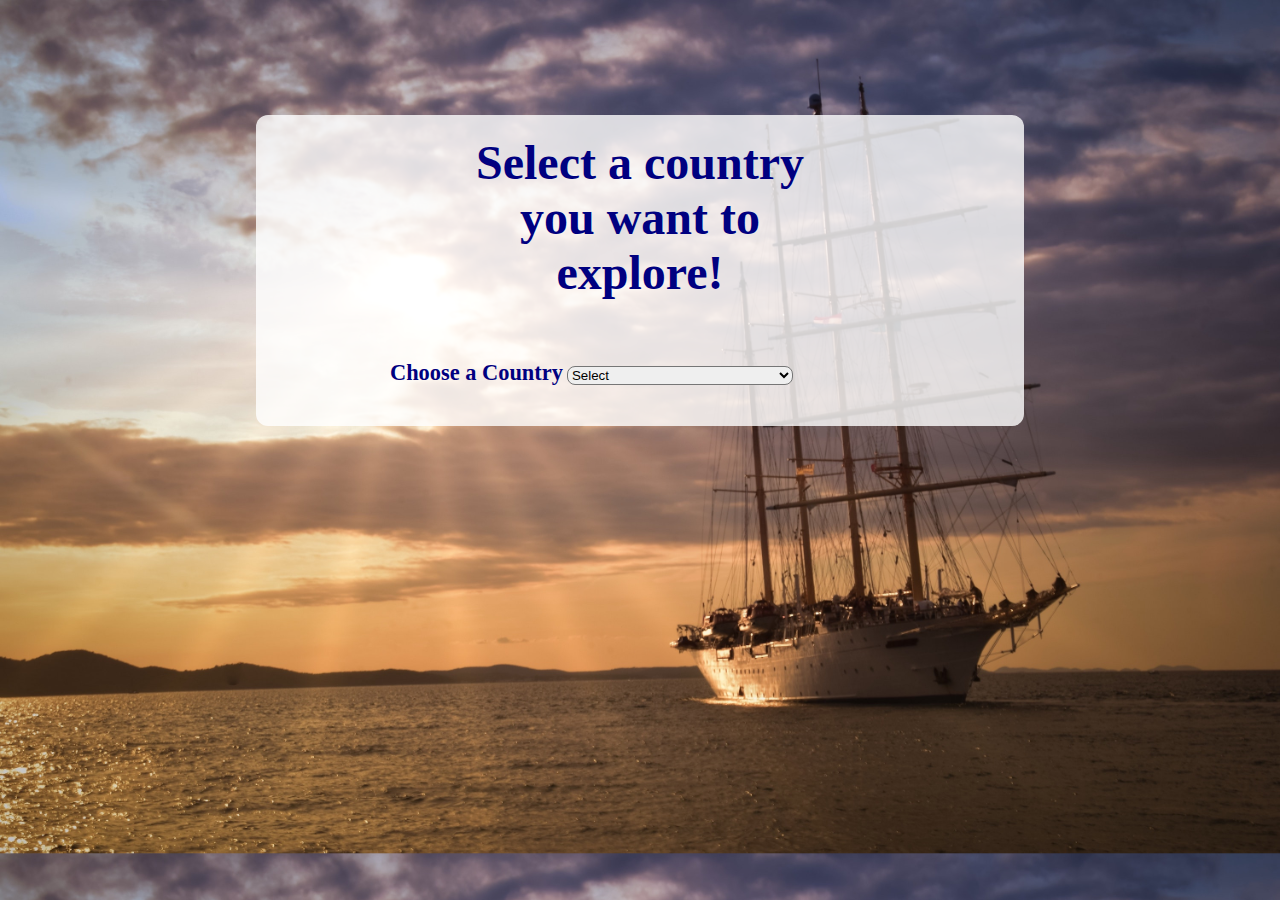
<file: index.html>
<!DOCTYPE html>
<html lang="en">
  <head>
    <meta charset="UTF-8" />
    <meta http-equiv="X-UA-Compatible" content="IE=edge" />
    <meta name="viewport" content="width=, initial-scale=1.0" />
    <link rel="stylesheet" href="css/style.css" />
    <script defer src="countryscript.js"></script>
    <title>Welcome!</title>
  </head>
  <body>
    <div class="lp-container">
      <h1 id="heading">Select a country you want to explore!</h1>
      <div id="form">
        <label for="hello">Choose a Country</label>
        <select name="hello" id="hello">
          <option value="" disabled selected="selected">Select</option>
          <option value="AF">Afghanistan</option>
          <option value="AL">Albania</option>
          <option value="DZ">Algeria</option>
          <option value="AS">American Samoa</option>
          <option value="AD">Andorra</option>
          <option value="AO">Angola</option>
          <option value="AI">Anguilla</option>
          <option value="AG">Antigua and Barbuda</option>
          <option value="AR">Argentina</option>
          <option value="AM">Armenia</option>
          <option value="AW">Aruba</option>
          <option value="AU">Australia</option>
          <option value="AT">Austria</option>
          <option value="AZ">Azerbaijan</option>
          <option value="BS">Bahamas</option>
          <option value="BH">Bahrain</option>
          <option value="BD">Bangladesh</option>
          <option value="BB">Barbados</option>
          <option value="BY">Belarus</option>
          <option value="BE">Belgium</option>
          <option value="BZ">Belize</option>
          <option value="BJ">Benin</option>
          <option value="BM">Bermuda</option>
          <option value="BT">Bhutan</option>
          <option value="BO">Bolivia</option>
          <option value="BQ">Bonaire, Sint Eustatius and Saba</option>
          <option value="BA">Bosnia and Herzegovina</option>
          <option value="BW">Botswana</option>
          <option value="BR">Brazil</option>
          <option value="IO">British Virgin Islands</option>
          <option value="BN">Brunei Darussalam</option>
          <option value="BG">Bulgaria</option>
          <option value="BF">Burkina Faso</option>
          <option value="BI">Burundi</option>
          <option value="KH">Cambodia</option>
          <option value="CM">Cameroon</option>
          <option value="CA">Canada</option>
          <option value="KY">Cayman Islands</option>
          <option value="CF">Central African Republic</option>
          <option value="TD">Chad</option>
          <option value="CL">Chile</option>
          <option value="CN">China</option>
          <option value="CX">Christmas Island</option>
          <option value="CC">Cocos Islands</option>
          <option value="CO">Colombia</option>
          <option value="KM">Comoros</option>
          <option value="CK">Cook Islands (the)</option>
          <option value="CR">Costa Rica</option>
          <option value="HR">Croatia</option>
          <option value="CU">Cuba</option>
          <option value="CW">Curaçao</option>
          <option value="CY">Cyprus</option>
          <option value="CZ">Czechia</option>
          <option value="DK">Denmark</option>
          <option value="DJ">Djibouti</option>
          <option value="DM">Dominica</option>
          <option value="DO">Dominican Republic (the)</option>
          <option value="EC">Ecuador</option>
          <option value="EG">Egypt</option>
          <option value="SV">El Salvador</option>
          <option value="GQ">Equatorial Guinea</option>
          <option value="ER">Eritrea</option>
          <option value="EE">Estonia</option>
          <option value="ET">Ethiopia</option>
          <option value="FK">Falkland Islands (the) [Malvinas]</option>
          <option value="FO">Faroe Islands (the)</option>
          <option value="FJ">Fiji</option>
          <option value="FI">Finland</option>
          <option value="FR">France</option>
          <option value="PF">French Polynesia</option>
          <option value="GA">Gabon</option>
          <option value="GM">Gambia</option>
          <option value="GE">Georgia</option>
          <option value="DE">Germany</option>
          <option value="GH">Ghana</option>
          <option value="GI">Gibraltar</option>
          <option value="GR">Greece</option>
          <option value="GL">Greenland</option>
          <option value="GD">Grenada</option>
          <option value="GU">Guam</option>
          <option value="GT">Guatemala</option>
          <option value="GG">Guernsey</option>
          <option value="GN">Guinea</option>
          <option value="GW">Guinea-Bissau</option>
          <option value="GY">Guyana</option>
          <option value="HT">Haiti</option>
          <option value="HN">Honduras</option>
          <option value="HK">Hong Kong</option>
          <option value="HU">Hungary</option>
          <option value="IS">Iceland</option>
          <option value="IN">India</option>
          <option value="ID">Indonesia</option>
          <option value="IR">Iran (Islamic Republic of)</option>
          <option value="IQ">Iraq</option>
          <option value="IE">Ireland</option>
          <option value="IM">Isle of Man</option>
          <option value="IL">Israel</option>
          <option value="IT">Italy</option>
          <option value="JM">Jamaica</option>
          <option value="JP">Japan</option>
          <option value="JE">Jersey</option>
          <option value="JO">Jordan</option>
          <option value="KZ">Kazakhstan</option>
          <option value="KE">Kenya</option>
          <option value="KI">Kiribati</option>
          <option value="KW">Kuwait</option>
          <option value="KG">Kyrgyzstan</option>
          <option value="LA">Laos</option>
          <option value="LV">Latvia</option>
          <option value="LB">Lebanon</option>
          <option value="LS">Lesotho</option>
          <option value="LR">Liberia</option>
          <option value="LY">Libya</option>
          <option value="LI">Liechtenstein</option>
          <option value="LT">Lithuania</option>
          <option value="LU">Luxembourg</option>
          <option value="MK">Maccedonia</option>
          <option value="MG">Madagascar</option>
          <option value="MW">Malawi</option>
          <option value="MY">Malaysia</option>
          <option value="MV">Maldives</option>
          <option value="ML">Mali</option>
          <option value="MT">Malta</option>
          <option value="MH">Marshall Islands</option>
          <option value="MR">Mauritania</option>
          <option value="MU">Mauritius</option>
          <option value="YT">Mayotte</option>
          <option value="MX">Mexico</option>
          <option value="FM">Micronesia</option>
          <option value="MD">Moldova</option>
          <option value="MC">Monaco</option>
          <option value="MN">Mongolia</option>
          <option value="ME">Montenegro</option>
          <option value="MS">Montserrat</option>
          <option value="MA">Morocco</option>
          <option value="MZ">Mozambique</option>
          <option value="MM">Myanmar</option>
          <option value="NA">Namibia</option>
          <option value="NR">Nauru</option>
          <option value="NP">Nepal</option>
          <option value="NL">Netherlands</option>
          <option value="NC">New Caledonia</option>
          <option value="NZ">New Zealand</option>
          <option value="NI">Nicaragua</option>
          <option value="NE">Niger</option>
          <option value="NG">Nigeria</option>
          <option value="NU">Niue</option>
          <option value="KP">North Korea</option>
          <option value="MP">Northern Mariana Islands</option>
          <option value="NO">Norway</option>
          <option value="OM">Oman</option>
          <option value="PK">Pakistan</option>
          <option value="PW">Palau</option>
          <option value="PS">Palestine</option>
          <option value="PA">Panama</option>
          <option value="PG">Papua New Guinea</option>
          <option value="PY">Paraguay</option>
          <option value="PE">Peru</option>
          <option value="PH">Philippines</option>
          <option value="PN">Pitcairn</option>
          <option value="PL">Poland</option>
          <option value="PT">Portugal</option>
          <option value="PR">Puerto Rico</option>
          <option value="QA">Qatar</option>
          <option value="RO">Romania</option>
          <option value="RU">Russia</option>
          <option value="RW">Rwanda</option>
          <option value="BL">Saint Barthélemy</option>
          <option value="SH">Saint Helena</option>
          <option value="KN">Saint Kitts and Nevis</option>
          <option value="LC">Saint Lucia</option>
          <option value="MF">Saint Martin (French part)</option>
          <option value="PM">Saint Pierre and Miquelon</option>
          <option value="VC">Saint Vincent and the Grenadines</option>
          <option value="WS">Samoa</option>
          <option value="SM">San Marino</option>
          <option value="ST">Sao Tome and Principe</option>
          <option value="SA">Saudi Arabia</option>
          <option value="SN">Senegal</option>
          <option value="RS">Serbia</option>
          <option value="SC">Seychelles</option>
          <option value="SL">Sierra Leone</option>
          <option value="SG">Singapore</option>
          <option value="SX">Sint Maarten (Dutch part)</option>
          <option value="SK">Slovakia</option>
          <option value="SI">Slovenia</option>
          <option value="SB">Solomon Islands</option>
          <option value="SO">Somalia</option>
          <option value="ZA">South Africa</option>
          <option value="GS">South Korea</option>
          <option value="SS">South Sudan</option>
          <option value="ES">Spain</option>
          <option value="LK">Sri Lanka</option>
          <option value="SD">Sudan</option>
          <option value="SR">Suriname</option>
          <option value="SJ">Svalbard and Jan Mayen</option>
          <option value="SE">Sweden</option>
          <option value="CH">Switzerland</option>
          <option value="SY">Syria</option>
          <option value="TW">Taiwan</option>
          <option value="TJ">Tajikistan</option>
          <option value="TZ">Tanzania</option>
          <option value="TH">Thailand</option>
          <option value="TG">Togo</option>
          <option value="TK">Tokelau</option>
          <option value="TO">Tonga</option>
          <option value="TT">Trinidad and Tobago</option>
          <option value="TN">Tunisia</option>
          <option value="TR">Turkey</option>
          <option value="TM">Turkmenistan</option>
          <option value="TC">Turks and Caicos Islands (the)</option>
          <option value="TV">Tuvalu</option>
          <option value="UG">Uganda</option>
          <option value="UA">Ukraine</option>
          <option value="AE">United Arab Emirates (the)</option>
          <option value="GB">United Kingdom</option>
          <option value="US">United States of America</option>
          <option value="UY">Uruguay</option>
          <option value="UZ">Uzbekistan</option>
          <option value="VU">Vanuatu</option>
          <option value="VE">Venezuela (Bolivarian Republic of)</option>
          <option value="VN">Vietnam</option>
          <option value="WF">Wallis and Futuna</option>
          <option value="EH">Western Sahara</option>
          <option value="YE">Yemen</option>
          <option value="ZM">Zambia</option>
          <option value="ZW">Zimbabwe</option>
        </select>
      </div>
    </div>
  </body>
</html>
</file>
<file: css/style.css>
#heading {
  text-align: center;
  margin: 0 auto;
  color: navy;
  font-size: 3rem;
  width: 50%;
  padding: 20px 0 20px 0;
}
body {
  background: rgb(237, 251, 255);
  margin: 0 auto;
  width: 90%;
  background: url('boat.jpg');
  background-size: cover;
}
label {
  font-size: 1.4rem;
  color: navy;
  font-weight: 600;
}
i {
  font-size: 1.8rem;
}
#tempModule,
#airQModule,
#pollenModule {
  background: rgb(255, 255, 255, 0.8);
  padding: 4px;
  border-radius: 12px;
  color: #555;
  width: 12vw;
  text-align: center;
  min-height: 25vh;
  font-size: 1.1rem;
}
.left-container {
  margin-top: 20px;
  flex-basis: 45%;
}
.top-container {
  display: flex;
  justify-content: space-around;
  margin-top: 10px;
}

.lp-container {
  display: flex;
  flex-direction: column;
  justify-content: center;
  min-height: 30vh;
  background: rgb(255, 255, 255, 0.8);
  border-radius: 12px;
  margin: 10% auto;
  width: 60vw;
}
.main-container {
  display: flex;
  justify-content: center;
  gap: 40px;
  margin-top: 3%;
}

#inner-hello {
  display: flex;
  flex-direction: column;
  justify-content: center;
  min-height: 30vh;
  z-index: 5;
  background: rgb(255, 255, 255, 0.8);
  border-radius: 12px;
  margin: 30px;
  padding-left: 20px;
}
.right-container {
  margin-top: 30px;
  display: flex;
  flex-direction: column;
  flex-basis: 30%;
  min-height: 50vh;
  z-index: 5;
}
.customInfobox {
  background-color: rgba(0, 0, 0, 0.7);
  color: white;
  max-width: 200px;
  border-radius: 12px;
  padding: 10px;
  font-size: 1rem;
  text-align: left;
  pointer-events: auto !important;
  transform: translateX(+20px);
  transform: translateY(-20px);
}
.customInfobox .title {
  font-size: 1.3rem;
  font-weight: bold;
  margin-bottom: 5px;
}

.main-container > h1 {
  width: 80%;
}
#infobox-desc {
  color: navy;
  background: rgb(255, 255, 255, 0.8);
  font-weight: 700;
  font-size: 1.3rem;
  display: inline-block;
  margin: 10px 0px 10px 0px;
}

#googleLink {
  color: white;
}
#hello {
  text-align: left;
  border-radius: 8px;
}
#form {
  width: 500px;
  margin: 0 auto;
  padding: 40px;
}
#form > .select {
  font-size: 2rem;
}
#hello-container {
  display: flex;
  text-align: center;
  color: #555;
}
#map-container {
  justify-content: space-evenly;
  margin-top: 20px;
  margin-top: 40px;
  position: relative;
  width: 600px;
  height: 500px;
}
#location {
  text-align: center;
  font-size: 2rem;
  color: #555;
  background: rgb(255, 255, 255, 0.8);
  border-radius: 12px;
  padding: 10px;
}
#backlink {
  display: block;
  text-align: center;
  padding: 20px;
  text-decoration: none;
  font-weight: 700;
  position: fixed;
  bottom: 10px;
  left: 10%;
  right: 10%;
}
#backlink > span {
  padding: 20px;
  border-radius: 12px;
  background: rgb(255, 255, 255, 0.8);
  color: navy;
  text-decoration: none;
}
#hola {
  color: navy;
  padding: 6px;
  border-radius: 12px;
  text-decoration: underline;
  font-size: 4rem;
  margin: 15px;
}
#temp,
#feels,
#rain {
  font-size: 1.3rem;
  font-weight: 700;
  float: right;
}
#air-quality {
  font-size: 3rem;
}
</file>
